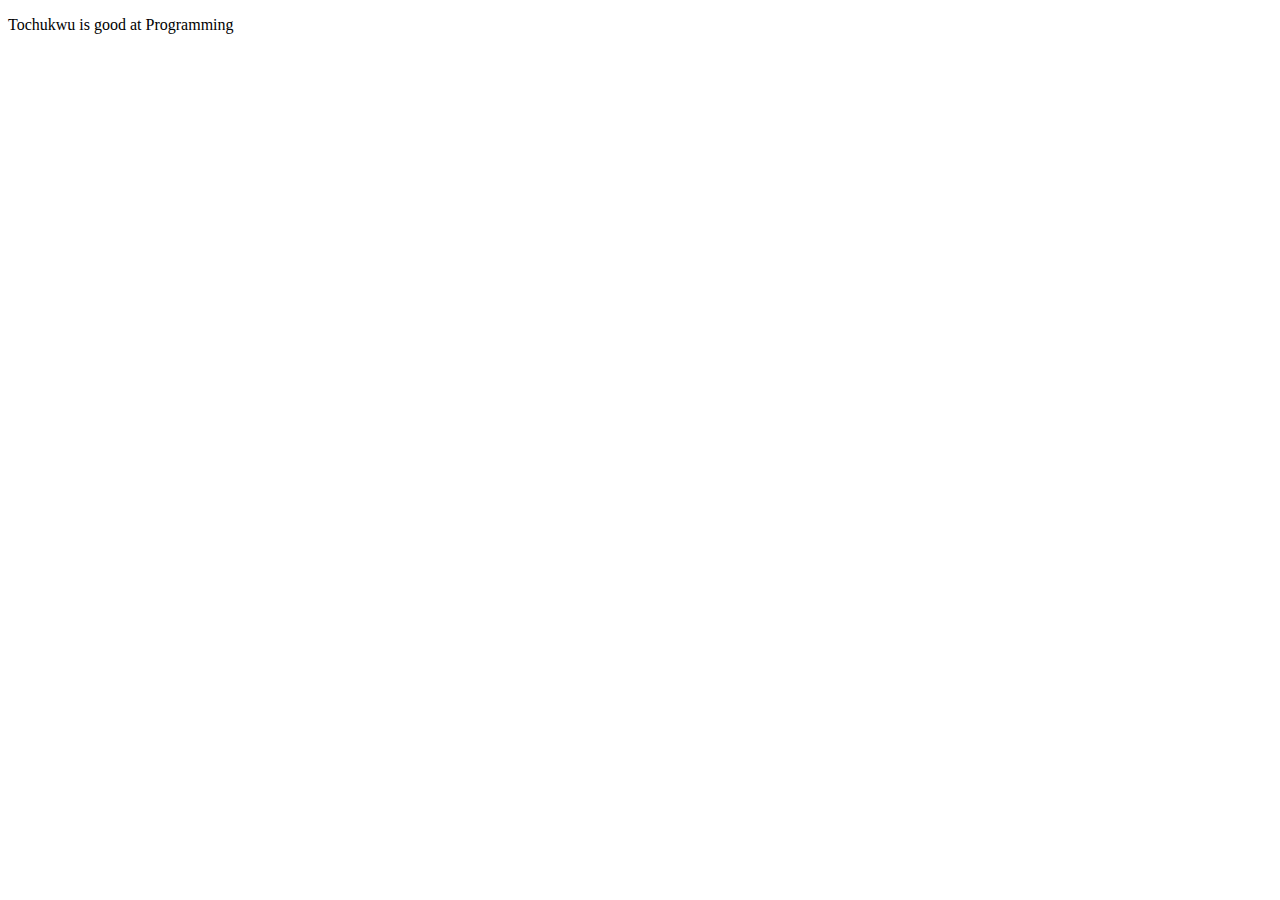
<file: demoOne/frontApp/templates/frontAPP/about.html>
<!DOCTYPE html>
<html lang="en">
<head>
    <meta charset="UTF-8">
    <meta name="viewport" content="width=device-width, initial-scale=1.0">
    <title>Document</title>
</head>
<body>
    <p>Tochukwu is good at Programming</p>
</body>
</html>
</file>
